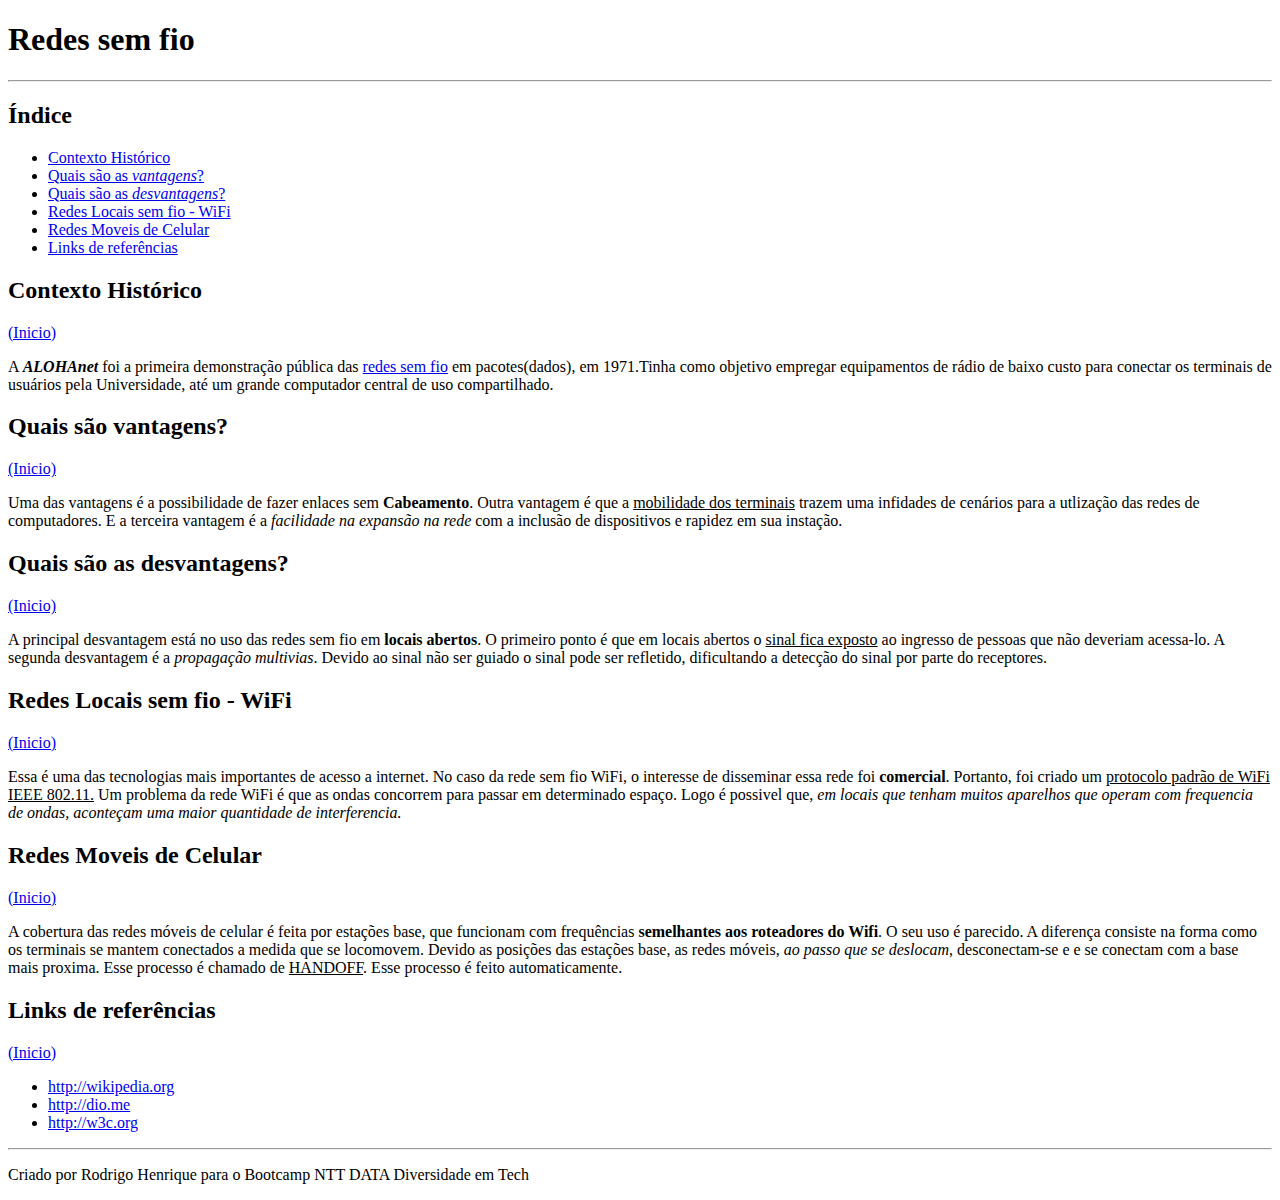
<file: Criar Uma Página Web Utilizando as Tags Aprendidas/index.html>
<!DOCTYPE html>
<html lang="en">
<head>
    <meta charset="UTF-8">
    <meta http-equiv="X-UA-Compatible" content="IE=edge">
    <meta name="viewport" content="width=device-width, initial-scale=1.0">
    <title>Document</title>
</head>
<body>
    <h1 id="naveg-list">Redes sem fio</h1>
    <hr />

    <h2> Índice</h2>
    <ul>
        <li><a href="#parag_01">Contexto Histórico</a></li>
        <li><a href="#parag_02">Quais são as <i>vantagens</i>?</a></li>
        <li><a href="#parag_03">Quais são as <i>desvantagens</i>?</a></li>
        <li><a href="#parag_04">Redes Locais sem fio - WiFi</a></li>
        <li><a href="#parag_05">Redes Moveis de Celular</a></li>
        <li><a href="#parag_06">Links de referências</a></li>
    </ul>

    <section id="parag_01">
        <h2>Contexto Histórico</h2>
        <p> <a href="#naveg-list">(Inicio)</a> </p>    
            <p>A <strong><i>ALOHAnet</i></strong>  foi a primeira demonstração pública das <a href="https://pt.wikipedia.org/wiki/Rede_sem_fio" target="_blank">redes sem fio</a>  em pacotes(dados), em 1971.Tinha como objetivo empregar equipamentos de rádio de baixo custo para conectar os terminais de usuários pela Universidade, até um grande computador central de uso compartilhado.
            </p>
    </section>
    
    <section id="parag_02">
        <h2>Quais são vantagens?</h2>
        <p> <a href="#naveg-list">(Inicio)</a> </p>
            <p>Uma das vantagens é a possibilidade de fazer enlaces sem <strong>Cabeamento</strong>.
            Outra vantagem é que a <u>mobilidade dos terminais</u> trazem uma infidades de cenários para a utlização das redes de computadores. E a terceira vantagem é a <i> facilidade na expansão na rede</i> com a inclusão de dispositivos e rapidez em sua instação.
            </p>
    </section>    
    <section id="parag_03">
        <h2>Quais são as desvantagens?</h2>
        <p> <a href="#naveg-list">(Inicio)</a> </p>
        <p>A principal desvantagem está no uso das redes sem fio em <strong>locais abertos</strong>. O primeiro ponto é que em locais abertos o <u>sinal fica exposto</u> ao ingresso de pessoas que não deveriam acessa-lo. A segunda desvantagem é a <i>propagação multivias</i>. Devido ao sinal não ser guiado o sinal pode ser refletido, dificultando a detecção do sinal por parte do receptores.</p>
    </section>
    <section id="parag_04">
        <h2>Redes Locais sem fio - WiFi</h2>
        <p> <a href="#naveg-list">(Inicio)</a> </p>
        <p>Essa é uma das tecnologias mais importantes de acesso a internet. No caso da rede sem fio WiFi, o interesse de disseminar essa rede foi <strong>comercial</strong>. Portanto, foi criado um <u>protocolo padrão de WiFi IEEE 802.11.</u> Um problema da rede WiFi é que as ondas concorrem para passar em determinado espaço. Logo é possivel que,<i> em locais que tenham muitos aparelhos que operam com frequencia de ondas, aconteçam uma maior quantidade de interferencia.</i></p>
    </section>
    <section id="parag_05">
        <h2>Redes Moveis de Celular</h2>
        <p> <a href="#naveg-list">(Inicio)</a> </p>
        <p>A cobertura das redes móveis de celular é feita por estações base, que funcionam com frequências <strong>semelhantes aos roteadores do Wifi</strong>. O seu uso é parecido. A diferença consiste na forma como os terminais se mantem conectados a medida que se locomovem. Devido as posições das estações base, as redes móveis, <i>ao passo que se deslocam</i>, desconectam-se e e se conectam com a base mais proxima. Esse processo é chamado de <u>HANDOFF</u>. Esse processo é feito automaticamente.
        </p>
    </section>
    <section id="parag_06">
        <h2>Links de referências</h2>    
        <p> <a href="#naveg-list">(Inicio)</a> </p>
        <ul>
            <li><a href="https://pt.wikipedia.org/wiki/Rede_sem_fio" target="_blank">http://wikipedia.org</a></li>
            <li><a href="https://web.dio.me/home" target="_blank">http://dio.me</a></li>
            <li><a href="https://www.w3.org/" target="_blank">http://w3c.org</a></li>
        </ul>
    </section>
    <hr>   
    <footer id="rodape">
        <p>Criado por Rodrigo Henrique para o Bootcamp NTT DATA Diversidade em Tech </p>
    </footer>
</body>
</html>
</file>
